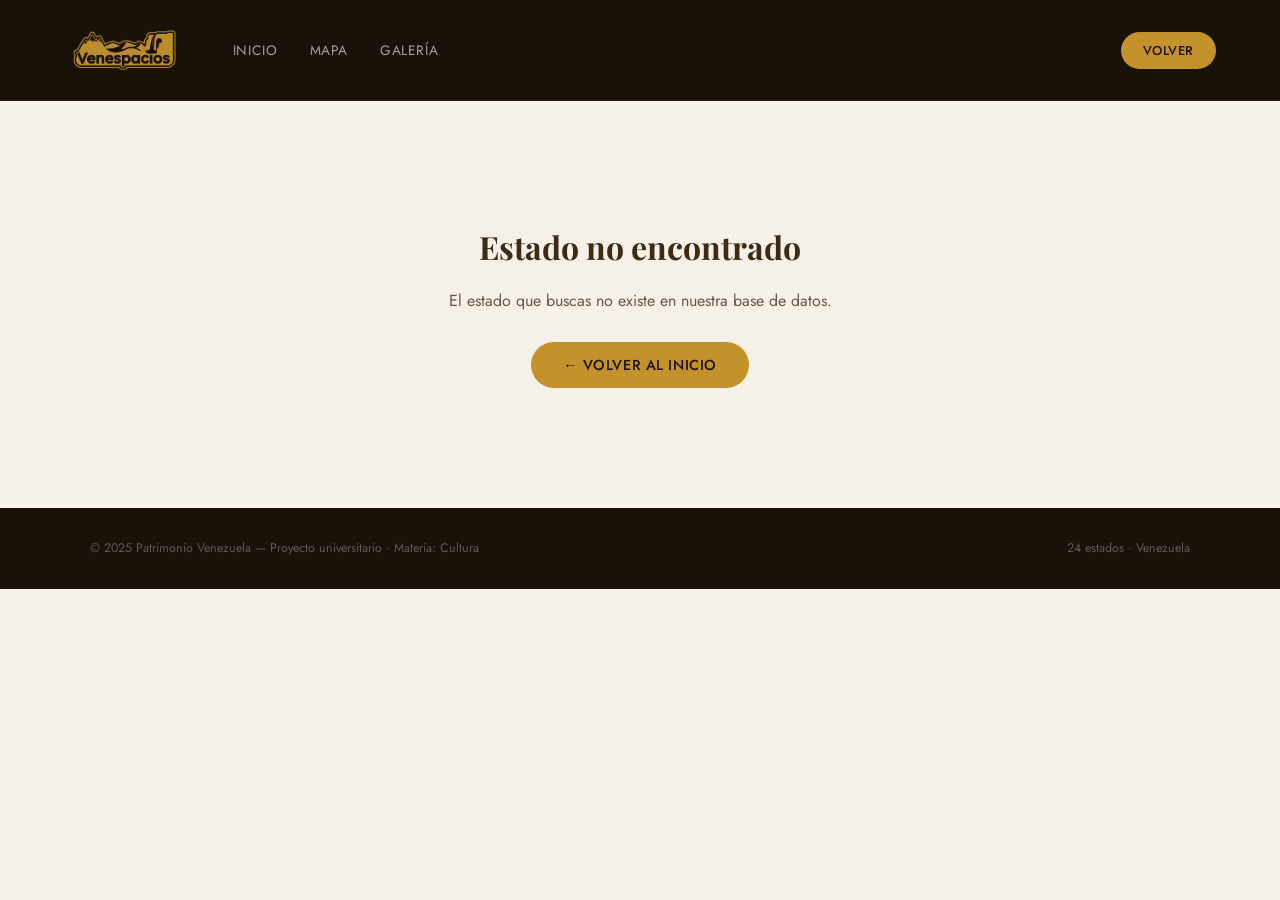
<file: estado.html>
<!DOCTYPE html>
<html lang="es">
<head>
  <meta charset="UTF-8">
  <link rel="icon" type="image/svg+xml" href="icon.svg">
  <meta name="viewport" content="width=device-width, initial-scale=1.0">
  <title>Patrimonio Venezuela — Estado</title>
  <link rel="stylesheet" href="style.css">
</head>
<body>

  <!-- ─── HEADER ─────────────────────────────────────────────── -->
  <header>
    <div class="nav-container">
      <a href="index.html"><img src="logo.png" alt="Patrimonio" class="nav-logo-img"></a>
      <nav id="mainNav">
        <a href="index.html">Inicio</a>
        <a href="index.html#mapa">Mapa</a>
        <a href="index.html#galeria">Galería</a>
      </nav>
    </div>
    <div class="header-right">
      <button class="btn-header" onclick="location.href='index.html'">Volver</button>
      <button class="nav-toggle" id="navToggle" aria-label="Abrir menú" onclick="toggleNav()">
        <span></span><span></span><span></span>
      </button>
    </div>
  </header>

  <!-- ─── DYNAMIC CONTENT ──────────────────────────────────────── -->
  <main id="estadoContent">
    <!-- Populated by JS -->
  </main>

  <!-- ─── FOOTER ───────────────────────────────────────────────── -->
  <footer>
    <span>© 2025 Patrimonio Venezuela — Proyecto universitario · Materia: Cultura</span>
    <span>24 estados · Venezuela</span>
  </footer>

  <script src="script.js"></script>
  <script>
    // ── Read URL param and render state page ───────────────────
    const params  = new URLSearchParams(window.location.search);
    const estadoId = params.get('estado');
    const content  = document.getElementById('estadoContent');

    if (estadoId && DATA[estadoId]) {
      const estado = DATA[estadoId];
      const count  = estado.lugares.length;

      // Update <title>
      document.title = `${estado.nombre} — Patrimonio Venezuela`;

      // Render header
      const headerEl = document.createElement('div');
      headerEl.className = 'estado-header';
      headerEl.innerHTML = `
        <a class="back-link" href="index.html">Volver al mapa</a>
        <h1>${estado.nombre}</h1>
        <div class="estado-meta">
          <span>🏙 Capital: ${estado.capital}</span>
          <span>📍 Región: ${estado.region}</span>
          <span>🏛 ${count} lugar${count !== 1 ? 'es' : ''} patrimonial${count !== 1 ? 'es' : ''}</span>
        </div>
      `;
      content.appendChild(headerEl);

      // Render places grid
      const gridEl = document.createElement('div');
      gridEl.className = 'estado-places';

      function slugify(str) {
        return str.toLowerCase()
          .normalize('NFD').replace(/[\u0300-\u036f]/g, '')
          .replace(/[^a-z0-9\s-]/g, '')
          .trim().replace(/\s+/g, '-');
      }

      estado.lugares.forEach(lugar => {
        const card = document.createElement('div');
        card.className = 'place-card';
        card.style.cursor = 'pointer';
        card.onclick = () => location.href = `lugar.html?estado=${estadoId}&lugar=${slugify(lugar.n)}`;
        const icons = {Natural:'🌿',Histórico:'🏛',Cultural:'🎭',Religioso:'⛪',UNESCO:'🏆',Patrimonio:'🗼'};
        const thumbHTML = lugar.img
          ? `<div class="place-card-thumb"><img src="${lugar.img}" alt="${lugar.n}"></div>`
          : `<div class="place-card-thumb place-card-thumb--icon"><span style="font-size:2rem;opacity:.4">${icons[lugar.cat]||'📍'}</span></div>`;
        card.innerHTML = `
          ${thumbHTML}
          <span class="place-badge badge-${lugar.cat}">${lugar.cat}</span>
          <h3>${lugar.n}</h3>
          <p>${lugar.d}</p>
          <span class="place-card-link">Ver más →</span>
        `;
        gridEl.appendChild(card);
      });

      content.appendChild(gridEl);

    } else {
      // No state found
      content.innerHTML = `
        <div class="no-state">
          <h2>Estado no encontrado</h2>
          <p>El estado que buscas no existe en nuestra base de datos.</p>
          <button class="btn-primary" onclick="location.href='index.html'">← Volver al inicio</button>
        </div>
      `;
    }
  </script>
</body>
</html>
</file>
<file: style.css>
@import url('https://fonts.googleapis.com/css2?family=Playfair+Display:ital,wght@0,600;0,700;1,400&family=Jost:wght@300;400;500&display=swap');

/* ── TOKENS ───────────────────────────────────────────────────── */
:root {
  --cream:   #f5f0e8;
  --cream2:  #ede6d8;
  --parchment: #e3d9c8;
  --espresso: #1a1209;
  --bark:    #3d2b14;
  --sand:    #8c7355;
  --gold:    #c4922a;
  --rust:    #a84b1e;
  --sage:    #4a6741;
  --sky:     #2d5c7a;
  --text:    #1a1209;
  --muted:   #6b5740;
  --border:  #d4c9b5;
  --white:   #faf8f4;

  /* category colors */
  --cat-natural:    #4a6741;
  --cat-historico:  #7a4e1a;
  --cat-cultural:   #2d5c7a;
  --cat-religioso:  #5a3070;
  --cat-unesco:     #8a2020;
  --cat-patrimonio: #1a5a5a;

  --radius: 10px;
  --ease: cubic-bezier(.4,0,.2,1);
}

*, *::before, *::after { box-sizing: border-box; margin:0; padding:0; }
html { scroll-behavior: smooth; }

body {
  font-family: 'Jost', -apple-system, sans-serif;
  background: var(--cream);
  color: var(--text);
  line-height: 1.65;
  overflow-x: hidden;
}

/* ── HEADER ─────────────────────────────────────────────────────── */
header {
  position: sticky; top:0; z-index:100;
  display: flex; align-items: center; justify-content: space-between;
  padding: 0 5%;
  min-height: 68px;
  height: auto;
  background: var(--espresso);
  border-bottom: 1px solid rgba(255,255,255,0.08);
}

.nav-container {
  display: flex; align-items: center; gap: 48px;
}

.nav-logo-img {
  height: 100px;
  width: auto;
  display: block;
  flex-shrink: 0;
}

.logo-text {
  font-family: 'Playfair Display', serif;
  font-size: 1.2rem;
  font-weight: 600;
  color: var(--cream);
  letter-spacing: 0.04em;
  white-space: nowrap;
  text-decoration: none;
}

nav { display: flex; gap: 32px; }
nav a {
  text-decoration: none;
  color: rgba(255,255,255,0.6);
  font-size: 0.85rem;
  font-weight: 400;
  letter-spacing: 0.06em;
  text-transform: uppercase;
  transition: color 0.2s;
}
nav a:hover { color: #fff; }

.btn-header {
  background: var(--gold);
  color: var(--espresso);
  border: none;
  padding: 9px 22px;
  border-radius: 50px;
  font-size: 0.8rem;
  font-weight: 500;
  letter-spacing: 0.04em;
  text-transform: uppercase;
  cursor: pointer;
  font-family: 'Jost', sans-serif;
  transition: opacity .2s, transform .15s;
  white-space: nowrap;
  flex-shrink: 0;
}
.btn-header:hover { opacity: .85; transform: translateY(-1px); }

/* ── HERO ─────────────────────────────────────────────────────── */
.hero {
  padding: 80px 8% 0;
  text-align: center;
  background: var(--espresso);
  position: relative;
  overflow: hidden;
}

.hero::before {
  content: '';
  position: absolute; inset:0;
  background: radial-gradient(ellipse 80% 60% at 50% 100%, rgba(196,146,42,.12) 0%, transparent 70%);
  pointer-events: none;
}

.hero-eyebrow {
  font-size: 0.72rem;
  letter-spacing: 0.18em;
  text-transform: uppercase;
  color: var(--gold);
  font-weight: 500;
  margin-bottom: 20px;
}

.hero h1 {
  font-family: 'Playfair Display', serif;
  font-size: clamp(3.2rem, 7vw, 6rem);
  font-weight: 700;
  color: var(--cream);
  letter-spacing: -0.02em;
  line-height: 1.0;
  margin-bottom: 20px;
}

.hero h1 em {
  font-style: italic;
  color: var(--gold);
  font-weight: 400;
}

.hero .subtitle {
  font-size: clamp(.95rem, 2vw, 1.15rem);
  color: rgba(245,240,232,.55);
  font-weight: 300;
  letter-spacing: 0.02em;
  margin-bottom: 40px;
}

.hero-buttons {
  display: flex; justify-content: center; gap: 12px;
  margin-bottom: 60px;
}

.btn-primary {
  background: var(--gold); color: var(--espresso);
  border: none; padding: 13px 32px; border-radius: 50px;
  font-size: 0.9rem; font-weight: 500; letter-spacing: 0.04em;
  text-transform: uppercase; cursor: pointer;
  font-family: 'Jost', sans-serif;
  transition: opacity .2s, transform .15s;
}
.btn-primary:hover { opacity:.85; transform:translateY(-1px); }

.btn-secondary {
  background: transparent; color: rgba(245,240,232,.7);
  border: 1px solid rgba(245,240,232,.2);
  padding: 12px 30px; border-radius: 50px;
  font-size: 0.9rem; font-weight: 400; letter-spacing: 0.04em;
  text-transform: uppercase; cursor: pointer;
  font-family: 'Jost', sans-serif;
  transition: border-color .2s, color .2s;
}
.btn-secondary:hover { border-color:rgba(245,240,232,.5); color:#fff; }

/* ── MAP SECTION ──────────────────────────────────────────────── */
.map-section {
  background: var(--espresso);
  padding: 0 6% 70px;
}

.map-label {
  text-align: center;
  font-size: .72rem;
  letter-spacing: .16em;
  text-transform: uppercase;
  color: rgba(255,255,255,.3);
  font-weight: 500;
  margin-bottom: 28px;
}

.map-frame {
  max-width: 800px;
  margin: 0 auto;
  position: relative;
}

/* tooltip */
#mapTooltip {
  position: fixed;
  background: var(--cream);
  color: var(--espresso);
  padding: 8px 14px 9px;
  border-radius: 8px;
  font-size: 0.8rem;
  font-weight: 400;
  pointer-events: none;
  opacity: 0;
  transition: opacity .12s;
  z-index: 500;
  white-space: nowrap;
  box-shadow: 0 4px 20px rgba(0,0,0,.3);
}
#mapTooltip strong { font-weight: 500; display:block; font-size:.85rem; }
#mapTooltip.show { opacity: 1; }

/* ── DIVIDER BAND ─────────────────────────────────────────────── */
.band {
  background: var(--parchment);
  padding: 28px 8%;
  display: flex; align-items: baseline; justify-content: space-between;
  border-top: 1px solid var(--border);
  border-bottom: 1px solid var(--border);
  flex-wrap: wrap; gap: 12px;
}

.band-title {
  font-family: 'Playfair Display', serif;
  font-size: 1.5rem;
  font-weight: 600;
  color: var(--bark);
}

/* ── GALLERY SECTION ──────────────────────────────────────────── */
.gallery-section { padding: 56px 6% 80px; }

.filters {
  display: flex; gap: 8px;
  margin-bottom: 44px; flex-wrap: wrap;
}

.filter-btn {
  padding: 8px 20px;
  background: transparent;
  border: 1px solid var(--border);
  border-radius: 50px;
  font-size: .78rem;
  font-weight: 400;
  letter-spacing: .06em;
  text-transform: uppercase;
  color: var(--muted);
  cursor: pointer;
  font-family: 'Jost', sans-serif;
  transition: all .18s;
}
.filter-btn:hover, .filter-btn.active {
  background: var(--espresso); color: var(--cream);
  border-color: var(--espresso);
}

.gallery {
  display: grid;
  grid-template-columns: repeat(auto-fill, minmax(290px, 1fr));
  gap: 48px 36px;
}

.card {
  cursor: pointer;
  transition: transform .2s var(--ease);
}
.card:hover { transform: translateY(-5px); }

.card-thumb {
  width: 100%; height: 190px;
  background: var(--parchment);
  border-radius: var(--radius);
  margin-bottom: 18px;
  overflow: hidden;
  display: flex; align-items: center; justify-content: center;
  position: relative;
}

.card-thumb-icon {
  font-size: 3rem;
  opacity: .45;
}

.card-cat {
  font-size: .65rem;
  letter-spacing: .12em;
  text-transform: uppercase;
  font-weight: 500;
  margin-bottom: 7px;
  display: block;
}
.cat-Natural    { color: var(--cat-natural); }
.cat-Histórico  { color: var(--cat-historico); }
.cat-Cultural   { color: var(--cat-cultural); }
.cat-Religioso  { color: var(--cat-religioso); }
.cat-UNESCO     { color: var(--cat-unesco); }
.cat-Patrimonio { color: var(--cat-patrimonio); }

.card-state {
  font-size: .7rem;
  color: var(--sand);
  letter-spacing: .08em;
  text-transform: uppercase;
  margin-bottom: 4px;
}

.card h3 {
  font-family: 'Playfair Display', serif;
  font-size: 1.18rem;
  font-weight: 600;
  color: var(--bark);
  line-height: 1.3;
  margin-bottom: 8px;
}

.card p {
  font-size: .85rem;
  color: var(--muted);
  line-height: 1.65;
}

/* ── ESTADO PAGE ──────────────────────────────────────────────── */
.estado-header {
  background: var(--espresso);
  padding: 52px 7% 56px;
  position: relative; overflow: hidden;
}
.estado-header::before {
  content: '';
  position: absolute; inset:0;
  background: radial-gradient(ellipse 70% 80% at 15% 50%, rgba(196,146,42,.1) 0%, transparent 65%);
  pointer-events: none;
}

.back-link {
  display: inline-flex; align-items: center; gap: 7px;
  color: rgba(255,255,255,.45);
  font-size: .82rem; letter-spacing:.05em;
  text-decoration: none; margin-bottom: 36px;
  transition: color .18s;
}
.back-link:hover { color: var(--cream); }
.back-link::before { content: '←'; font-size:1rem; }

.estado-header h1 {
  font-family: 'Playfair Display', serif;
  font-size: clamp(2.8rem, 7vw, 5.5rem);
  font-weight: 700;
  color: var(--cream);
  line-height: 1.02;
  letter-spacing: -.02em;
  margin-bottom: 14px;
}

.estado-meta {
  display: flex; gap: 28px; flex-wrap: wrap;
  font-size: .82rem; color: rgba(245,240,232,.45);
  letter-spacing: .04em;
}

.estado-meta span { display: flex; align-items: center; gap: 6px; }

.estado-places {
  padding: 60px 7%;
  display: grid;
  grid-template-columns: repeat(auto-fill, minmax(310px, 1fr));
  gap: 24px;
}

.estado:hover {
  fill: #1a1209 !important;
}

.place-card {
  border: 1px solid var(--border);
  border-radius: var(--radius);
  padding: 26px 28px;
  background: var(--white);
  transition: border-color .2s, transform .2s;
}
.place-card:hover { border-color: var(--gold); transform: translateY(-2px); }

.place-badge {
  display: inline-block;
  font-size: .62rem; letter-spacing:.1em; text-transform:uppercase;
  font-weight: 500; padding: 4px 11px; border-radius: 50px;
  margin-bottom: 14px;
}
.badge-Natural    { background:#eaf3e4; color:var(--cat-natural); }
.badge-Histórico  { background:#f5ede4; color:var(--cat-historico); }
.badge-Cultural   { background:#e4eef5; color:var(--cat-cultural); }
.badge-Religioso  { background:#f0e8f5; color:var(--cat-religioso); }
.badge-UNESCO     { background:#f5e4e4; color:var(--cat-unesco); }
.badge-Patrimonio { background:#e4f2f2; color:var(--cat-patrimonio); }

.place-card h3 {
  font-family: 'Playfair Display', serif;
  font-size: 1.22rem; font-weight: 600;
  color: var(--bark); line-height: 1.3;
  margin-bottom: 10px;
}

.place-card p {
  font-size: .875rem; color: var(--muted); line-height: 1.7;
}

.no-state {
  text-align: center; padding: 120px 6%;
}
.no-state h2 {
  font-family: 'Playfair Display', serif;
  font-size: 2rem; margin-bottom: 14px; color: var(--bark);
}
.no-state p { color: var(--muted); margin-bottom: 28px; }

/* ── FOOTER ──────────────────────────────────────────────────── */
footer {
  background: var(--espresso);
  padding: 30px 7%;
  display: flex; justify-content: space-between; align-items: center;
  font-size: .78rem; color: rgba(255,255,255,.3);
  flex-wrap: wrap; gap: 10px;
}

/* ── ANIMATIONS ──────────────────────────────────────────────── */
@keyframes fadeUp {
  from { opacity:0; transform:translateY(20px); }
  to   { opacity:1; transform:translateY(0); }
}
.hero h1    { animation: fadeUp .7s var(--ease) both; }
.hero .subtitle { animation: fadeUp .7s .15s var(--ease) both; }
.hero-buttons   { animation: fadeUp .7s .28s var(--ease) both; }

/* ── HEADER RIGHT ─────────────────────────────────────────────── */
.header-right {
  display: flex;
  align-items: center;
  gap: 10px;
  flex-shrink: 0;
}

/* ── HAMBURGER BUTTON ────────────────────────────────────────── */
.nav-toggle {
  display: none;
  flex-direction: column;
  justify-content: center;
  gap: 5px;
  width: 38px;
  height: 38px;
  padding: 7px;
  background: transparent;
  border: 1px solid rgba(255,255,255,0.18);
  border-radius: 8px;
  cursor: pointer;
  flex-shrink: 0;
}
.nav-toggle span {
  display: block;
  width: 100%;
  height: 1.5px;
  background: rgba(255,255,255,0.75);
  border-radius: 2px;
  transition: transform .25s ease, opacity .2s ease;
  transform-origin: center;
}
.nav-toggle.is-open span:nth-child(1) { transform: translateY(6.5px) rotate(45deg); }
.nav-toggle.is-open span:nth-child(2) { opacity: 0; transform: scaleX(0); }
.nav-toggle.is-open span:nth-child(3) { transform: translateY(-6.5px) rotate(-45deg); }

/* ── RESPONSIVE ──────────────────────────────────────────────── */

/* ── Tablet (≤ 900px) ── */
@media (max-width: 900px) {
  .nav-container { gap: 24px; }
  nav { gap: 20px; }
  .nav-logo-img { height: 44px; }

  .gallery {
    grid-template-columns: repeat(auto-fill, minmax(240px, 1fr));
    gap: 32px 24px;
  }

  .estado-places {
    grid-template-columns: repeat(auto-fill, minmax(260px, 1fr));
  }

  .lugar-layout {
    grid-template-columns: 1fr 240px;
    gap: 32px;
  }
}

/* ── Mobile (≤ 640px) ── */
@media (max-width: 640px) {

  /* Header — fluido para que el logo respire */
  header {
    min-height: 64px;
    height: auto;
    padding: 10px 5%;
  }
  .nav-container { gap: 12px; }
  .nav-logo-img  { height: 42px; }

  /* Ocultar links del nav y botón Explorar en desktop */
  nav { display: none; }
  .btn-header { display: none; }

  /* Mostrar hamburger */
  .nav-toggle { display: flex; }

  /* Dropdown del nav */
  nav {
    position: absolute;
    top: 64px;
    left: 0;
    right: 0;
    background: var(--espresso);
    flex-direction: column;
    gap: 0;
    padding: 4px 0 12px;
    border-bottom: 1px solid rgba(255,255,255,0.1);
    box-shadow: 0 10px 30px rgba(0,0,0,0.4);
    z-index: 99;
  }
  nav.nav-open {
    display: flex;
  }

  /* Añadir el botón de acción dentro del menú desplegable */
  nav.nav-open::after {
    content: '';
    display: none;
  }

  nav a {
    padding: 15px 6%;
    font-size: 0.92rem;
    letter-spacing: 0.06em;
    border-bottom: 1px solid rgba(255,255,255,0.06);
    color: rgba(255,255,255,0.75);
  }
  nav a:last-child { border-bottom: none; }
  nav a:hover { color: #fff; background: rgba(255,255,255,0.05); }

  /* Hero */
  .hero { padding: 44px 6% 0; }
  .hero-eyebrow { font-size: 0.65rem; margin-bottom: 14px; }
  .hero-buttons {
    flex-direction: column;
    align-items: center;
    gap: 10px;
    margin-bottom: 40px;
  }
  .btn-primary, .btn-secondary {
    width: 100%;
    max-width: 300px;
    text-align: center;
  }

  /* Map */
  .map-section { padding: 0 3% 48px; }
  .map-label { font-size: .65rem; margin-bottom: 18px; }

  /* Band */
  .band {
    flex-direction: column;
    padding: 20px 6%;
    gap: 4px;
  }
  .band-title { font-size: 1.2rem; }

  /* Gallery section */
  .gallery-section { padding: 36px 5% 60px; }
  .filters { gap: 6px; margin-bottom: 28px; }
  .filter-btn { padding: 7px 14px; font-size: .72rem; }

  .gallery {
    grid-template-columns: 1fr;
    gap: 32px;
  }

  .search-bar { padding: 10px 16px; }

  /* Estado page */
  .estado-header { padding: 36px 5% 40px; }
  .estado-meta { gap: 14px; flex-direction: column; }
  .estado-places {
    padding: 32px 5%;
    grid-template-columns: 1fr;
    gap: 16px;
  }

  /* Lugar page */
  .lugar-hero { padding: 36px 5% 40px; }
  .lugar-layout {
    grid-template-columns: 1fr;
    gap: 28px;
    padding: 32px 5%;
  }
  .lugar-info { position: static; }
  .lugar-imgs-grid {
    grid-template-columns: repeat(auto-fill, minmax(150px, 1fr));
    gap: 10px;
  }

  /* Footer */
  footer {
    flex-direction: column;
    text-align: center;
    padding: 24px 6%;
    gap: 6px;
  }

  /* No-state pages */
  .no-state { padding: 80px 6%; }
}

/* ── Very small (≤ 380px) ── */
@media (max-width: 380px) {
  .nav-logo-img { height: 36px; }
  .hero-buttons { padding: 0 4%; }
}
.search-wrap {
  margin-bottom: 28px;
}

.search-bar {
  display: flex;
  align-items: center;
  gap: 10px;
  background: var(--white);
  border: 1px solid var(--border);
  border-radius: 50px;
  padding: 10px 20px;
  max-width: 560px;
  margin: 0 auto;
  transition: border-color .2s, box-shadow .2s;
}
.search-bar:focus-within {
  border-color: var(--gold);
  box-shadow: 0 0 0 3px rgba(196,146,42,.12);
}
.search-bar svg {
  color: var(--sand);
  flex-shrink: 0;
}
.search-bar input {
  flex: 1;
  border: none;
  outline: none;
  background: transparent;
  font-family: 'Jost', sans-serif;
  font-size: .9rem;
  color: var(--text);
}
.search-bar input::placeholder { color: var(--sand); }
.search-clear {
  background: none;
  border: none;
  color: var(--sand);
  cursor: pointer;
  font-size: .85rem;
  padding: 0;
  line-height: 1;
  transition: color .15s;
}
.search-clear:hover { color: var(--text); }

/* ── VER MÁS BUTTON ──────────────────────────────────────────── */
.btn-ver-mas {
  display: inline-block;
  background: transparent;
  border: 1px solid var(--border);
  border-radius: 50px;
  padding: 12px 36px;
  font-family: 'Jost', sans-serif;
  font-size: .85rem;
  font-weight: 400;
  letter-spacing: .06em;
  text-transform: uppercase;
  color: var(--muted);
  cursor: pointer;
  transition: all .2s;
}
.btn-ver-mas:hover {
  background: var(--espresso);
  color: var(--cream);
  border-color: var(--espresso);
}

/* ── CARD THUMB IMAGE ────────────────────────────────────────── */
.card-thumb img {
  width: 100%; height: 100%;
  object-fit: cover;
  border-radius: var(--radius);
}

/* ── PLACE CARD (estado page) ────────────────────────────────── */
.place-card-thumb {
  width: 100%; height: 160px;
  background: var(--parchment);
  border-radius: var(--radius);
  margin-bottom: 16px;
  overflow: hidden;
  display: flex; align-items: center; justify-content: center;
}
.place-card-thumb img {
  width: 100%; height: 100%;
  object-fit: cover;
}
.place-card-thumb--icon { background: var(--cream2); }

.place-card-link {
  display: inline-block;
  margin-top: 12px;
  font-size: .78rem;
  letter-spacing: .06em;
  text-transform: uppercase;
  color: var(--gold);
  font-weight: 500;
}

/* ── LUGAR PAGE ──────────────────────────────────────────────── */
.lugar-hero {
  background: var(--espresso);
  padding: 52px 7% 56px;
  position: relative; overflow: hidden;
}
.lugar-hero::before {
  content: '';
  position: absolute; inset: 0;
  background: radial-gradient(ellipse 60% 80% at 10% 60%, rgba(196,146,42,.1) 0%, transparent 65%);
  pointer-events: none;
}
.lugar-hero .back-link {
  display: inline-flex; align-items: center; gap: 6px;
  color: rgba(255,255,255,.4);
  font-size: .82rem; text-decoration: none;
  margin-bottom: 20px; transition: color .18s;
}
.lugar-hero .back-link:hover { color: var(--cream); }
.lugar-hero-meta { margin-bottom: 16px; }
.lugar-hero h1 {
  font-family: 'Playfair Display', serif;
  font-size: clamp(2.2rem, 5vw, 4rem);
  font-weight: 700;
  color: var(--cream);
  line-height: 1.05;
  letter-spacing: -.02em;
  margin-bottom: 18px;
}
.lugar-subtitle {
  font-size: clamp(.9rem, 2vw, 1.05rem);
  color: rgba(245,240,232,.5);
  max-width: 640px;
  line-height: 1.7;
}

.lugar-layout {
  display: grid;
  grid-template-columns: 1fr 280px;
  gap: 48px;
  padding: 60px 7%;
  align-items: start;
}

.lugar-bio h2,
.lugar-galeria h2 {
  font-family: 'Playfair Display', serif;
  font-size: 1.4rem;
  font-weight: 600;
  color: var(--bark);
  margin-bottom: 16px;
}
.lugar-bio p {
  font-size: .95rem;
  color: var(--muted);
  line-height: 1.8;
  margin-bottom: 40px;
}
.lugar-galeria {
  margin-top: 8px;
}
.lugar-imgs-grid {
  display: grid;
  grid-template-columns: repeat(auto-fill, minmax(220px, 1fr));
  gap: 16px;
  margin-top: 16px;
}
.lugar-img-card {
  border-radius: var(--radius);
  overflow: hidden;
  aspect-ratio: 4/3;
  background: var(--parchment);
}
.lugar-img-card img {
  width: 100%; height: 100%;
  object-fit: cover;
  display: block;
  transition: transform .3s var(--ease);
}
.lugar-img-card img:hover { transform: scale(1.04); }
.lugar-img-placeholder {
  border-radius: var(--radius);
  aspect-ratio: 4/3;
  background: var(--cream2);
  border: 1.5px dashed var(--border);
  display: flex; align-items: center; justify-content: center;
  color: var(--sand);
  font-size: .8rem;
  letter-spacing: .06em;
  text-transform: uppercase;
}
.lugar-imgs-hint {
  font-size: .82rem;
  color: var(--sand);
  background: var(--cream2);
  border-radius: var(--radius);
  padding: 12px 16px;
  margin-bottom: 16px;
  line-height: 1.6;
}
.lugar-imgs-hint code {
  font-family: monospace;
  background: var(--parchment);
  padding: 1px 5px;
  border-radius: 4px;
  font-size: .8rem;
}

.lugar-info {
  background: var(--white);
  border: 1px solid var(--border);
  border-radius: var(--radius);
  padding: 28px;
  position: sticky;
  top: 88px;
}
.lugar-info h3 {
  font-family: 'Playfair Display', serif;
  font-size: 1.1rem;
  font-weight: 600;
  color: var(--bark);
  margin-bottom: 20px;
}
.lugar-info dl { display: grid; grid-template-columns: auto 1fr; gap: 10px 16px; }
.lugar-info dt { font-size: .75rem; text-transform: uppercase; letter-spacing: .07em; color: var(--sand); font-weight: 500; }
.lugar-info dd { font-size: .875rem; color: var(--text); }
.btn-info-volver {
  display: block;
  margin-top: 24px;
  text-align: center;
  background: var(--espresso);
  color: var(--cream);
  text-decoration: none;
  padding: 10px 20px;
  border-radius: 50px;
  font-size: .8rem;
  letter-spacing: .05em;
  text-transform: uppercase;
  font-family: 'Jost', sans-serif;
  transition: opacity .2s;
}
.btn-info-volver:hover { opacity: .8; }

@media (max-width: 768px) {
  .lugar-layout { grid-template-columns: 1fr; gap: 32px; padding: 40px 5%; }
  .lugar-info { position: static; }
  .search-bar { margin: 0 5%; }
}

/* ── LIGHTBOX ────────────────────────────────────────────────── */
#lightbox {
  display: none;
  position: fixed;
  inset: 0;
  background: rgba(0,0,0,0.92);
  z-index: 1000;
  align-items: center;
  justify-content: center;
  cursor: zoom-out;
}
#lightbox.activo { display: flex; }

#lightboxImg {
  max-width: 90vw;
  max-height: 88vh;
  object-fit: contain;
  border-radius: 6px;
  cursor: default;
}

#lightboxClose {
  position: fixed;
  top: 20px; right: 24px;
  background: rgba(255,255,255,0.1);
  border: none;
  color: #fff;
  font-size: 1.4rem;
  width: 40px; height: 40px;
  border-radius: 50%;
  cursor: pointer;
  transition: background .2s;
  z-index: 1001;
}
#lightboxClose:hover { background: rgba(255,255,255,0.25); }

#lightboxPrev, #lightboxNext {
  position: fixed;
  top: 50%;
  transform: translateY(-50%);
  background: rgba(255,255,255,0.1);
  border: none;
  color: #fff;
  font-size: 2rem;
  width: 48px; height: 48px;
  border-radius: 50%;
  cursor: pointer;
  transition: background .2s;
  z-index: 1001;
  line-height: 1;
}
#lightboxPrev { left: 16px; }
#lightboxNext { right: 16px; }
#lightboxPrev:hover, #lightboxNext:hover { background: rgba(255,255,255,0.25); }

/* ── GALERÍA CRÉDITOS ─────────────────────────────────────────── */
.galeria-creditos {
  margin-top: 18px;
  font-size: .72rem;
  color: var(--sand);
  line-height: 1.6;
  padding: 10px 14px;
  background: var(--cream2);
  border-radius: var(--radius);
  border-left: 3px solid var(--border);
}
.galeria-creditos a {
  color: var(--gold);
  text-decoration: none;
}
.galeria-creditos a:hover { text-decoration: underline; }
</file>
